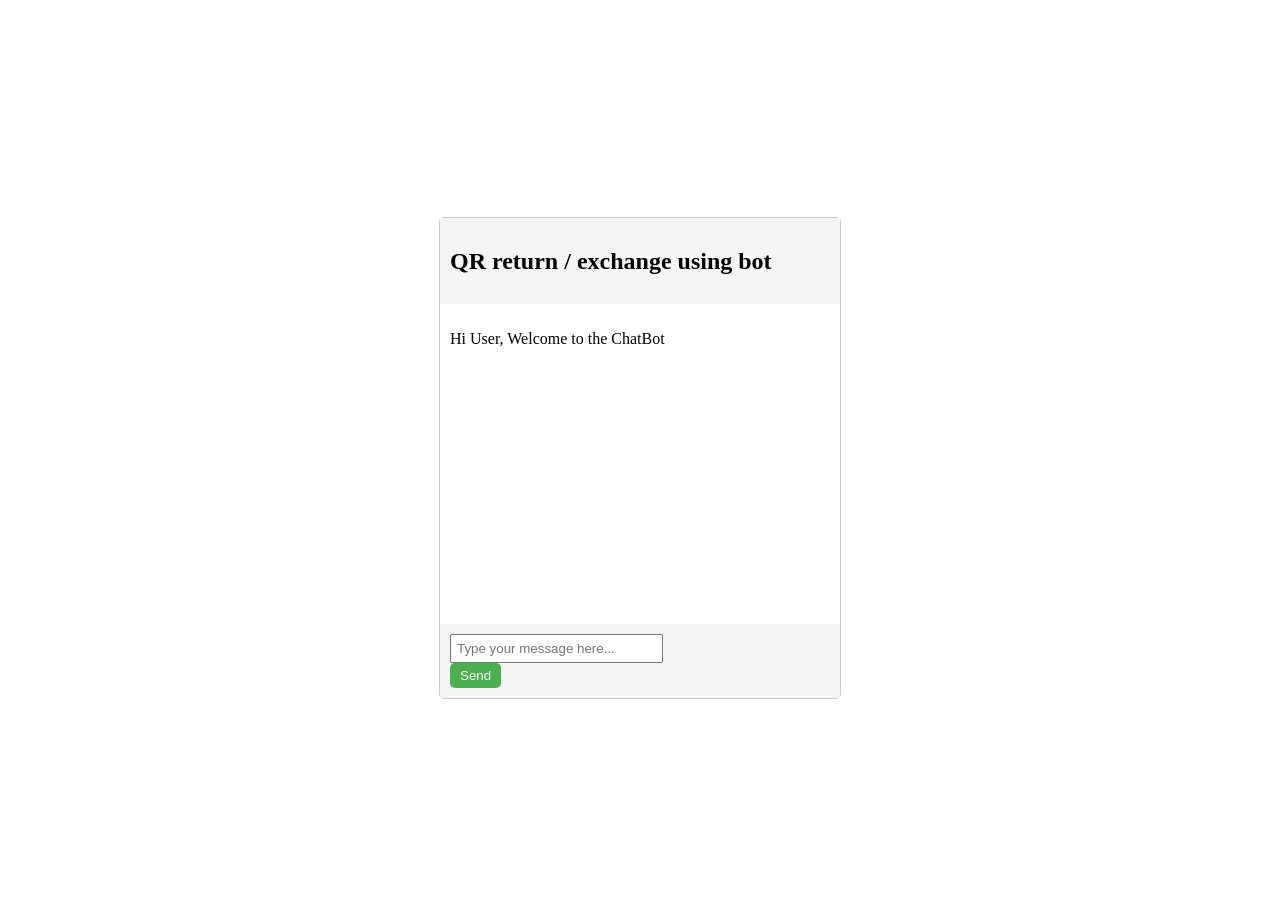
<file: index.html>
<!DOCTYPE html>
<html>
  <head>
    <title>Chatbot QR response</title>
    <link rel="stylesheet" type="text/css" href="cb.css">
  </head>
  <body>
    <div class="chatbot-container">
      <div class="chatbot">
        <div class="chatbot-header">
          <h2>QR return / exchange using bot</h2>
        </div>
        <div class="chatbot-body" id="chatbot-body">
          <div class="chat-message bot-message">
            <p>Hi User, Welcome to the ChatBot</p>
          </div>
        </div>
        <div class="chatbot-footer">
          <form id="chatbot-form">
            <input type="text" id="chatbot-input" placeholder="Type your message here...">
            <button type="submit">Send</button>
          </form>
        </div>
      </div>
    </div>
    <script src="script.js"></script>
  </body>
</html>
</file>
<file: cb.css>
.chatbot-container {
  display: flex;
  justify-content: center;
  align-items: center;
  height: 100vh;
}

.chatbot {
  width: 400px;
  border: 1px solid #ccc;
  border-radius: 5px;
}

.chatbot-header {
  padding: 10px;
  background-color: #f5f5f5;
}

.chatbot-body {
  height: 300px;
  overflow-y: scroll;
  padding: 10px;
}

.chat-message {
  margin-bottom: 10px;
}

.user-message {
  text-align: right;
}

.bot-message {
  text-align: left;
}

.chatbot-footer {
  padding: 10px;
  background-color: #f5f5f5;
  display: flex;
  align-content: space-around;
}

#chatbot-input {
  width: 80%;
  padding: 5px;
  margin-right: 10px;
}

#chatbot-form button {
  padding: 5px 10px;
  background-color: #4CAF50;
  border: none;
  color: white;
  border-radius: 5px;
  cursor: pointer;
}

#chatbot-form button:hover {
  background-color: #3e8e41;
}
</file>
